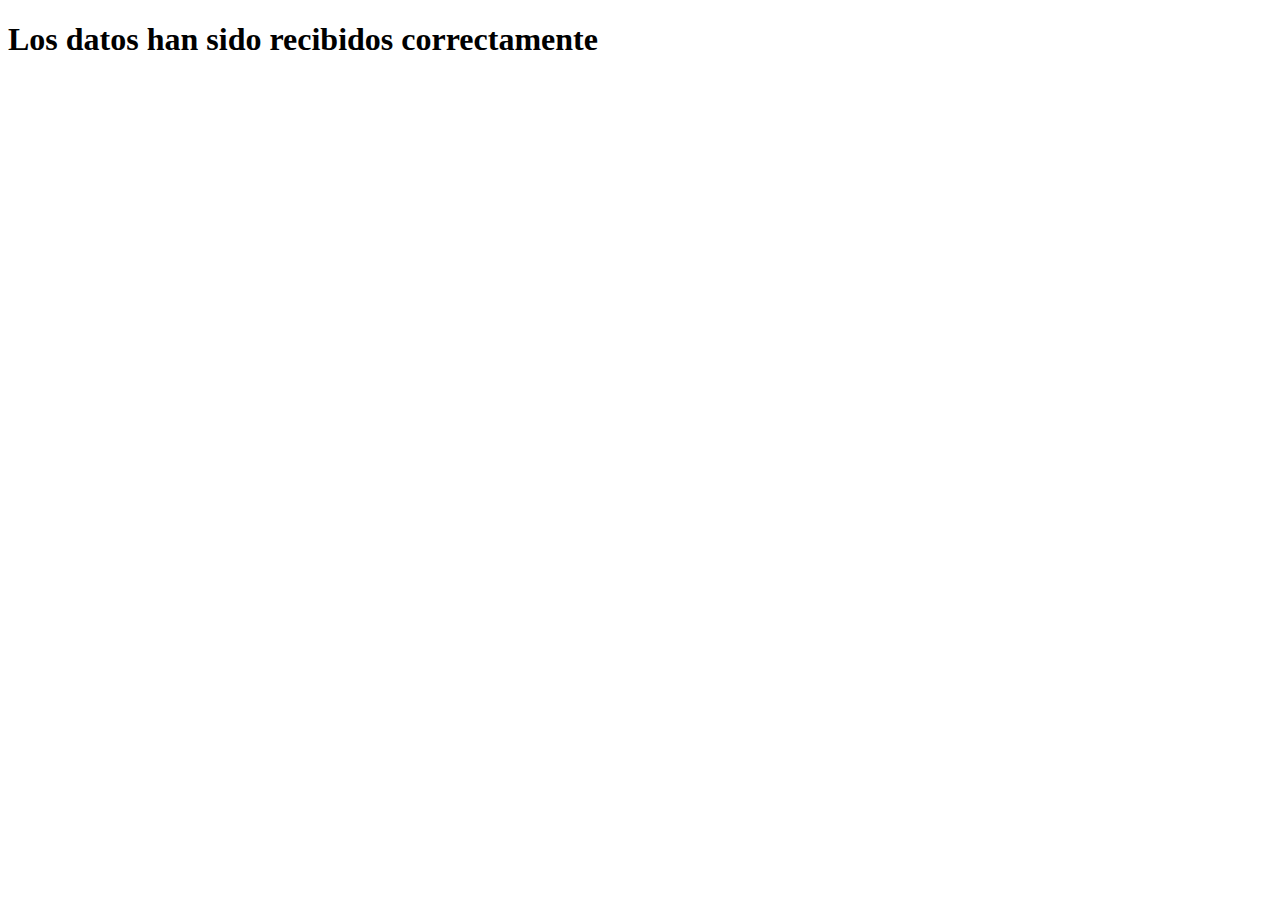
<file: curso/html/colecta-datos.html>
<!DOCTYPE html>
<html lang="en">
<head>
    <meta charset="UTF-8">
    <meta name="viewport" content="width=device-width, initial-scale=1.0">
    <title>Document</title>
</head>
<body>
    <h1>Los datos han sido recibidos correctamente</h1>
</body>
</html>
</file>
